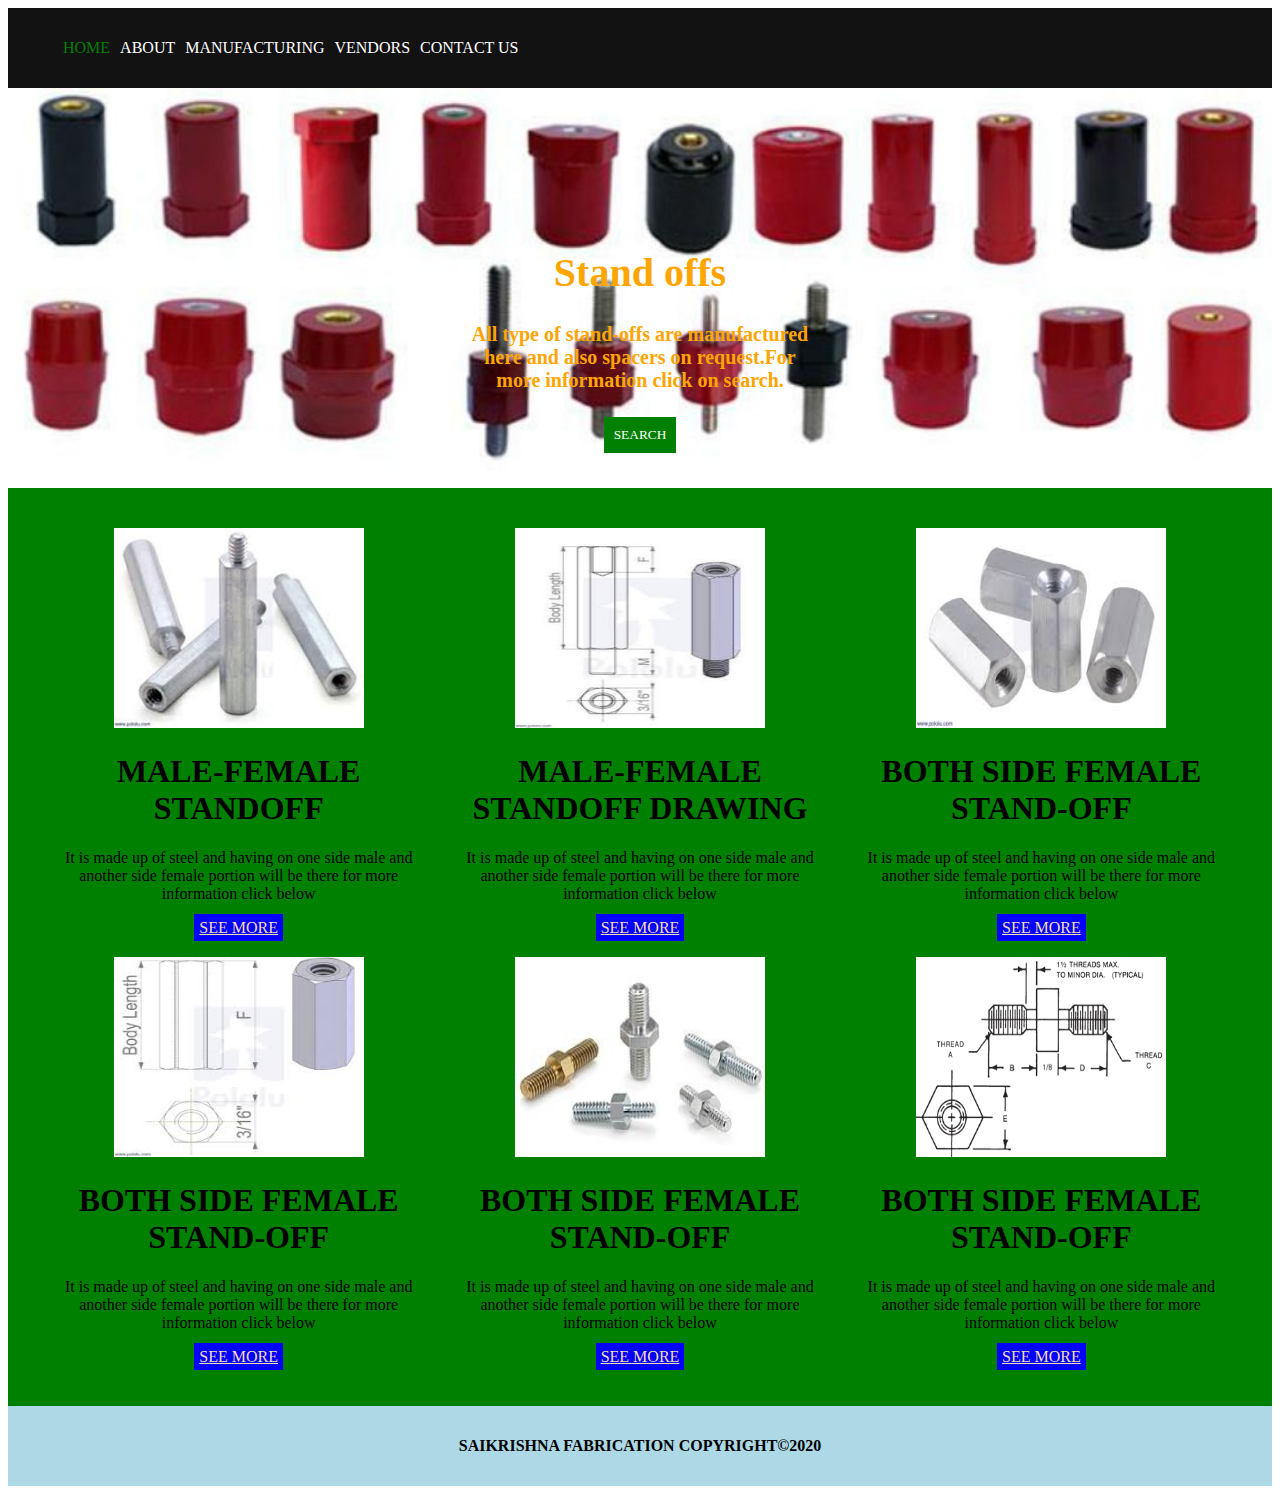
<file: index.html>
<!DOCTYPE html>
<html lang="en">
<head>
    <meta charset="UTF-8">
    <meta name="viewport" content="width=device-width, initial-scale=1.0">
   <link rel="stylesheet" href="style.css">
    <title>MECHANICAL TEAM WORK| WELCOME</title>
</head>
<body>
    <div class="nav">
        <ul>
            <li class="current"><a href="index.html">HOME</a></li>
            <li><a href="About.html">ABOUT</a></li>
            <li><a href="Manufacturing.html">MANUFACTURING</a></li>
            <li><a href="Vendors.html">VENDORS</a></li>
            <li><a href="Contactus.html">CONTACT US</a></li>
        </ul>
    </div>
    <section class="main">
        <div class="stand">
            <h1>Stand offs</h1>
            <p>All type of stand-offs are manufactured here and also spacers on request.For more information click on search.  </p>
            <button class="button">SEARCH</button>
        </div>
    </section>
    <section class="types">
        <div class="cards">
            <div class="type">
                <img src="./img/1-1male female.png" alt="" width="250px" height="200px">
                <h1>MALE-FEMALE STANDOFF</h1>
                <P>It is made up of steel and having on one side male and another side female portion will be there for more information click below</P>
                <a href="#">SEE MORE</a>
            </div>
            
            <div class="type">
                <img src="./img/1-1 drawing.png" alt="" width="250px" height="200px">
                <h1>MALE-FEMALE STANDOFF DRAWING</h1>
                <P>It is made up of steel and having on one side male and another side female portion will be there for more information click below</P>
                <a href="#">SEE MORE</a>
            </div>
            
            <div class="type">
                <img src="./img/both side female.png" alt="" width="250px" height="200px">
                <h1>BOTH SIDE FEMALE STAND-OFF</h1>
                <P>It is made up of steel and having on one side male and another side female portion will be there for more information click below</P>
                <a href="#">SEE MORE</a>
            </div>
            
            <div class="type">
                <img src="./img/female dwg.png" alt="" width="250px" height="200px">
                <h1>BOTH SIDE FEMALE STAND-OFF</h1>
                <P>It is made up of steel and having on one side male and another side female portion will be there for more information click below</P>
                <a href="#">SEE MORE</a>
            </div>
            <div class="type">
                <img src="./img/both male.png" alt="" width="250px" height="200px">
                <h1>BOTH SIDE FEMALE STAND-OFF</h1>
                <P>It is made up of steel and having on one side male and another side female portion will be there for more information click below</P>
                <a href="#">SEE MORE</a>
            </div>
            <div class="type">
                <img src="./img/BOTH MALE DWG.jpg" alt="" width="250px" height="200px">
                <h1>BOTH SIDE FEMALE STAND-OFF</h1>
                <P>It is made up of steel and having on one side male and another side female portion will be there for more information click below</P>
                <a href="about.html">SEE MORE</a>
            </div>
            </div>
    </section>
    <footer>
        <p>saikrishna fabrication copyright&copy;2020</p>
    </footer>
</body>
</html>
</file>
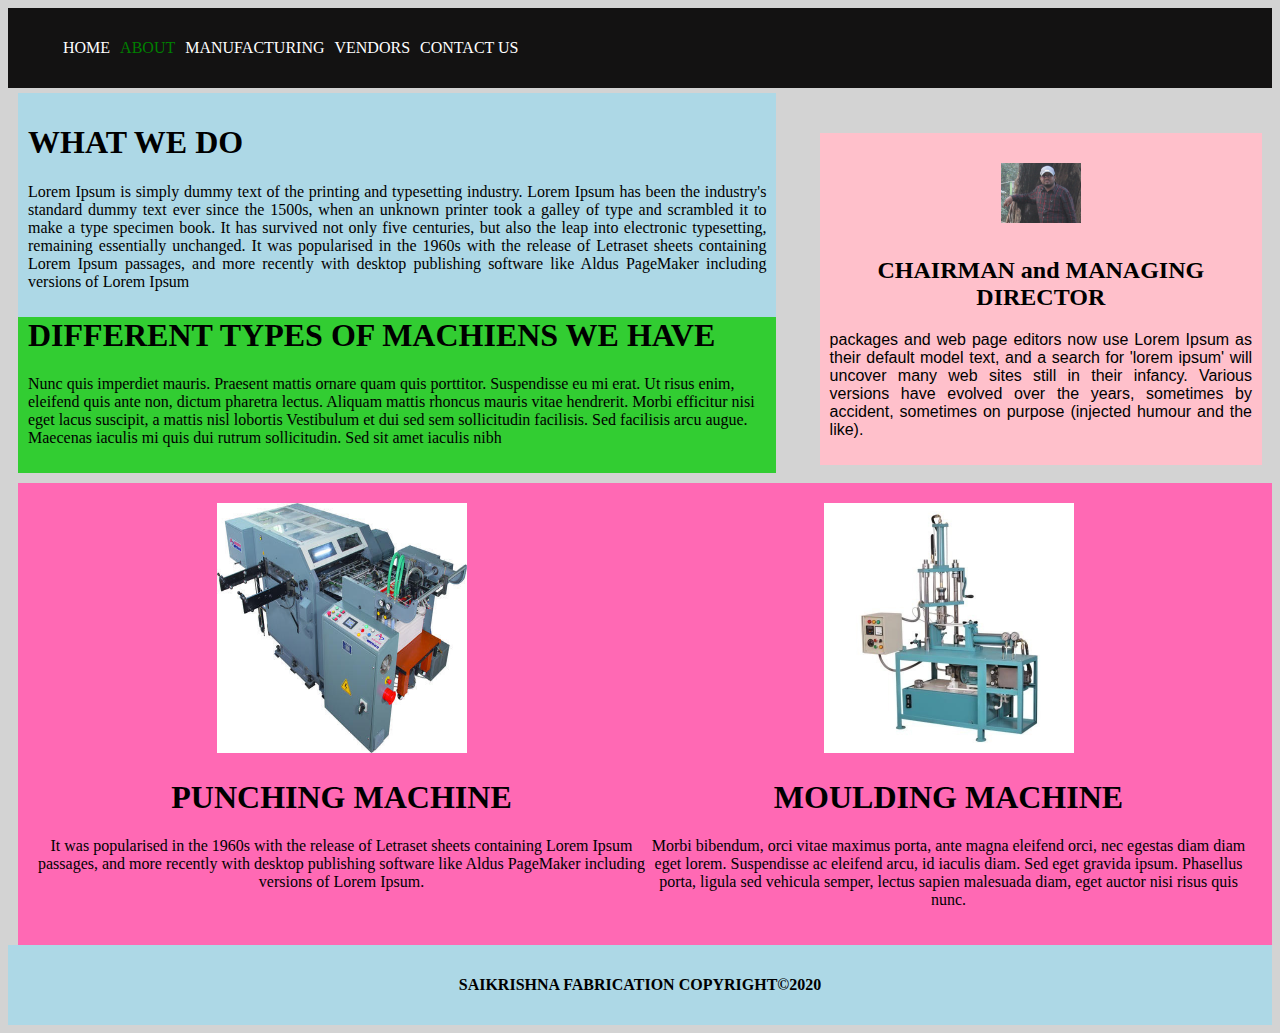
<file: about.html>
<!DOCTYPE html>
<html lang="en">
<head>
    <meta charset="UTF-8">
    <meta name="viewport" content="width=device-width, initial-scale=1.0">
   <link rel="stylesheet" href="style.css">
    <title>MECHANICAL TEAM WORK|ABOUT</title>
</head>
<body class="about-us">
    <div class="nav">
        <ul>
            <li><a href="index.html">HOME</a></li>
            <li class="current"><a href="About.html">ABOUT</a></li>
            <li><a href="Manufacturing.html">MANUFACTURING</a></li>
            <li><a href="Vendors.html">VENDORS</a></li>
            <li><a href="Contactus.html">CONTACT US</a></li>
        </ul>
    </div>
        <section class="about">
            <div class="we-do">
                <h1>
                    WHAT WE DO
                </h1>
                <P>Lorem Ipsum is simply dummy text of the printing and typesetting industry. Lorem Ipsum has been the industry's standard dummy text ever since the 1500s, when an unknown printer took a galley of type and scrambled it to make a type specimen book. It has survived not only five centuries, but also the leap into electronic typesetting, remaining essentially unchanged. It was popularised in the 1960s with the release of Letraset sheets containing Lorem Ipsum passages, and more recently with desktop publishing software like Aldus PageMaker including versions of Lorem Ipsum</P>
            </div>
            <aside>
                <img src="./img/IMG_5519.JPG.jpg" alt="" width="100 height="150">
                <h2>CHAIRMAN and MANAGING DIRECTOR</h2>
                <p>packages and web page editors now use Lorem Ipsum as their default model text, and a search for 'lorem ipsum' will uncover many web sites still in their infancy. Various versions have evolved over the years, sometimes by accident, sometimes on purpose (injected humour and the like).</p>
            </aside>
        </section>
        <section class="facilities">
            <div class="machines">
                    <div id="different">
                        <h1>DIFFERENT TYPES OF MACHIENS WE HAVE</h1>
                        <P> Nunc quis imperdiet mauris. Praesent mattis ornare quam quis porttitor. Suspendisse eu mi erat. Ut risus enim, eleifend quis ante non, dictum pharetra lectus. Aliquam mattis rhoncus mauris vitae hendrerit. Morbi efficitur nisi eget lacus suscipit, a mattis nisl lobortis Vestibulum et dui sed sem sollicitudin facilisis. Sed facilisis arcu augue. Maecenas iaculis mi quis dui rutrum sollicitudin. Sed sit amet iaculis nibh</P>
                    </div>
                    <div class="machine">
                <div>
                    <img src="./img/PUNCHING MACHINE.jpg" alt="" width="250" height="250">
                    <h1>PUNCHING MACHINE</h1>
                    <P>It was popularised in the 1960s with the release of Letraset sheets containing Lorem Ipsum passages, and more recently with desktop publishing software like Aldus PageMaker including versions of Lorem Ipsum.</P>
                </div>
                <div>
                    <img src="./img/moulding machine.jpg" alt="" width="250" height="250">
                    <h1>MOULDING MACHINE</h1>
                    <P>Morbi bibendum, orci vitae maximus porta, ante magna eleifend orci, nec egestas diam diam eget lorem. Suspendisse ac eleifend arcu, id iaculis diam. Sed eget gravida ipsum. Phasellus porta, ligula sed vehicula semper, lectus sapien malesuada diam, eget auctor nisi risus quis nunc.</P>
                </div>
            </div>
            
        </section>
        <footer>
            <p>saikrishna fabrication copyright&copy;2020</p>
        </footer>
    </body>
</html>
</file>
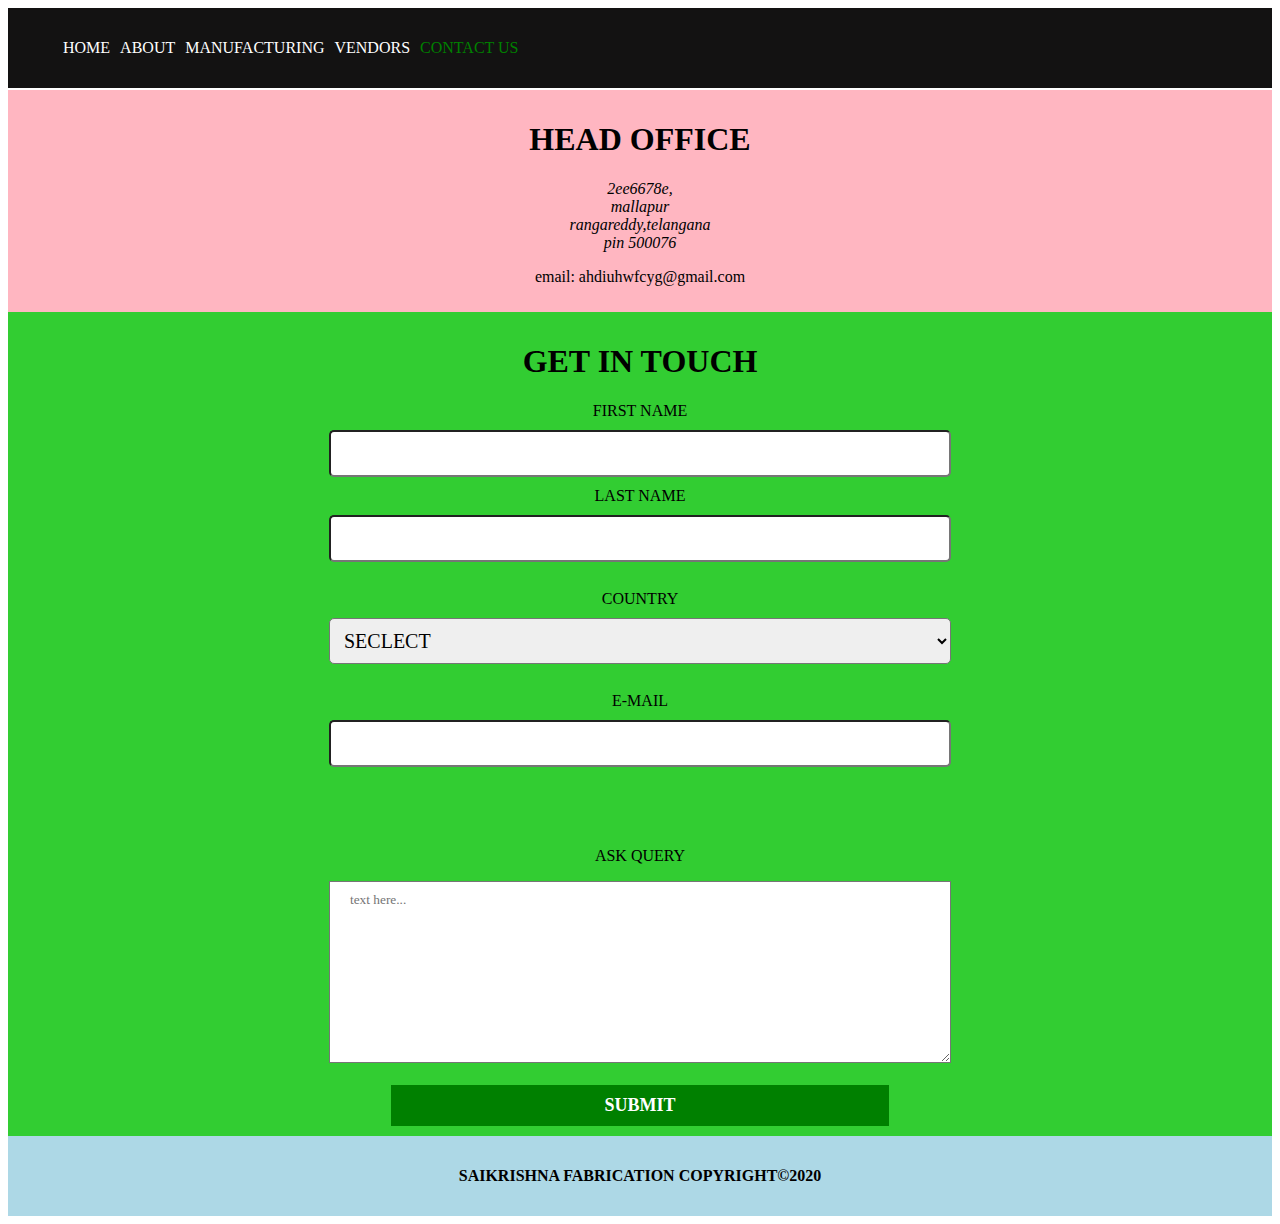
<file: contactus.html>
<!DOCTYPE html>
<html lang="en">
<head>
    <meta charset="UTF-8">
    <meta name="viewport" content="width=device-width, initial-scale=1.0">
   <link rel="stylesheet" href="style.css">
    <title>MECHANICAL TEAM WORK| WELCOME</title>
</head>
<body>
    <div class="nav">
        <ul>
            <li><a href="index.html">HOME</a></li>
            <li><a href="About.html">ABOUT</a></li>
            <li><a href="Manufacturing.html">MANUFACTURING</a></li>
            <li><a href="Vendors.html">VENDORS</a></li>
            <li class="current"><a href="Contactus.html">CONTACT US</a></li>
        </ul>
    </div>
    <section class="office">
        <h1>HEAD OFFICE</h1>
        <address>
            2ee6678e, <br>
            mallapur <br>
            rangareddy,telangana <br>
            pin 500076 <br>
        </address>
        <p>email: ahdiuhwfcyg@gmail.com</p>
    </section>
    <div class="touch">
    <h1>GET IN TOUCH</h1>
    <form action="# ">
        <div class="label">
        <label for="fname">First Name</label>
    </div>
    <div class="input">
        <input type="text" id="fname" name="fname"> <br>
    </div>
        <div class="label">
        <label for="lname">LAST NAME</label>
    </div>
    <div class="input">
        <input type="text" id="lname" name="lname"> <br>
        
    </div><br>
    <div class="label">
        <label for="country">COUNTRY</label>
    </div>
    <div class="input">
        <select name="country" id="country">
            <option value="SELECT">SECLECT</option>
            <option value="inida">INDIA</option>
            <option value="inida">UNITED STATES</option>
            <option value="inida">SRI LANKA</option>
            <option value="inida">GERMANY</option>
            <option value="inida">SOUTH KOREA</option>
        </select>
    </div>
        <br>
        <div class="label"> 
        <label for="email">E-MAIL</label>
    </div>
    <div class="input">
        <input type="text" id="email" name="email">
        </div>
        <br>
        <br>
        <br>
        <p> ASK QUERY</p> 
        <textarea name="text" id="text" cols="30" rows="10" placeholder="text here..."></textarea> <br> <br>
        <input type="submit" value="submit">
    </form>
</div>
    <footer>
        <p>saikrishna fabrication copyright&copy;2020</p>
    </footer>
</body>
</html>
</file>
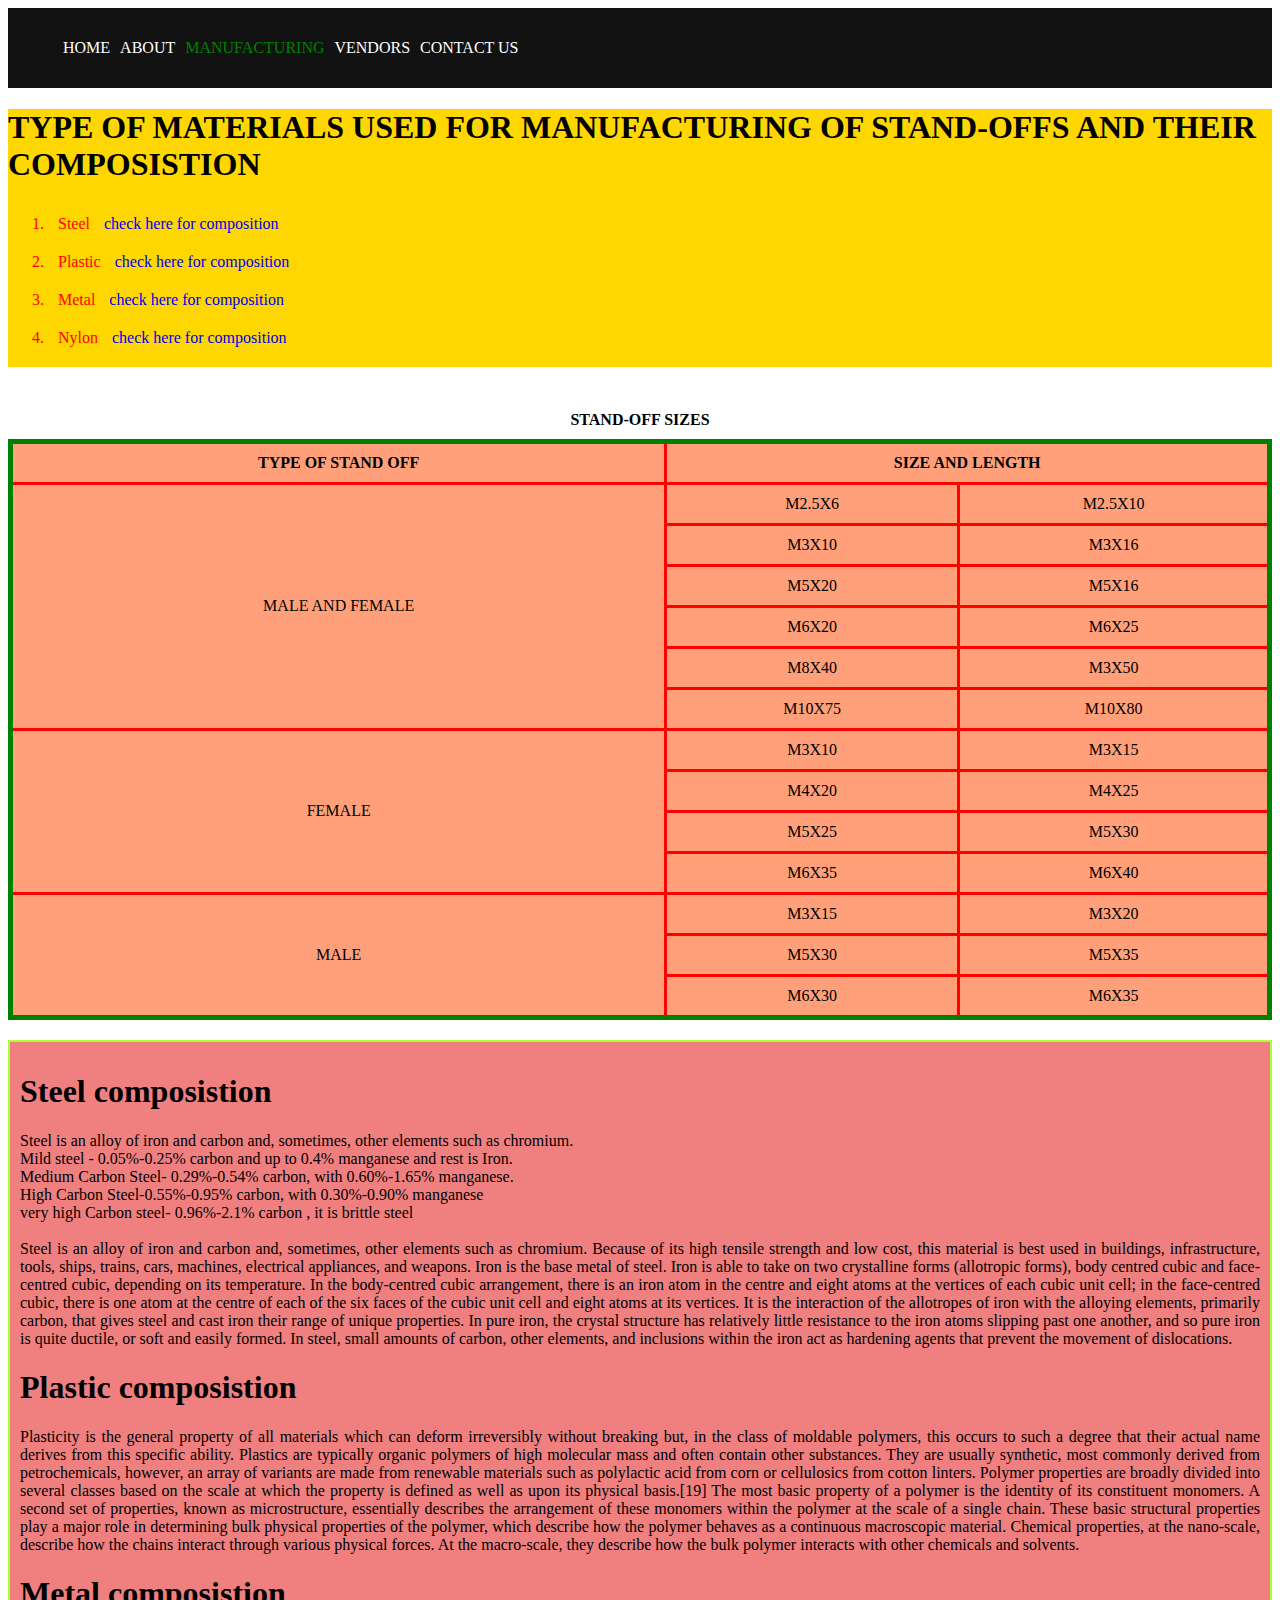
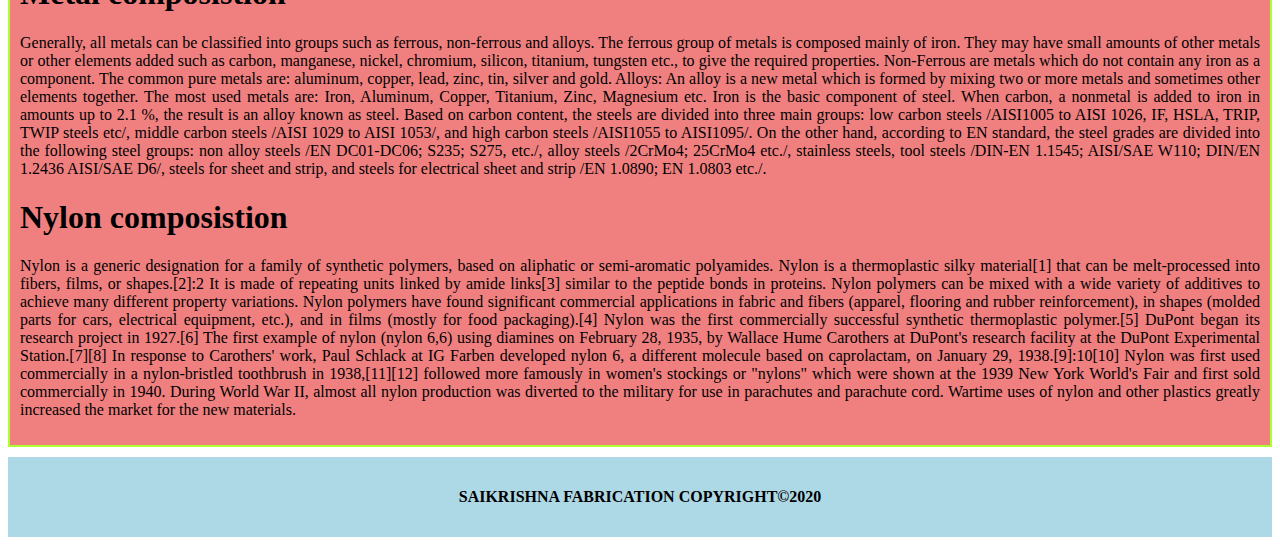
<file: manufacturing.html>
<!DOCTYPE html>
<html lang="en">
<head>
    <meta charset="UTF-8">
    <meta name="viewport" content="width=device-width, initial-scale=1.0">
   <link rel="stylesheet" href="style.css">
    <title>MECHANICAL TEAM WORK|MANUFACTURING</title>
</head>
<body>
    <div class="nav">
        <ul>
            <li><a href="index.html">HOME</a></li>
            <li><a href="About.html">ABOUT</a></li>
            <li class="current"><a href="Manufacturing.html">MANUFACTURING</a></li>
            <li><a href="Vendors.html">VENDORS</a></li>
            <li><a href="Contactus.html">CONTACT US</a></li>
        </ul>
        </div>
    <section class="materials">
        <h1>type of materials used for manufacturing of stand-offs and their composistion</h1>
        <ol class="material">
            <li>Steel <a href="#steel-composition">check here  for composition</a></li>
            <li>Plastic <a href="#plastic-composition">check here  for composition</a></li>
            <li>Metal <a href="#metal-composition">check here  for composition</a></li>
            <li>Nylon <a href="#nylon-composition">check here  for composition</a></li>
        </ol>
    </section>  
    <section class="sizes">
        <div class="szie">
            <table>
                <caption> <b> STAND-OFF SIZES </b> </caption>
                <tr>
                    <th>TYPE OF STAND OFF</th>
                    <th colspan="2">SIZE AND LENGTH</th>
                </tr>
                <tr>
                    <td rowspan="6">MALE AND FEMALE</td>
                    <td>M2.5X6</td>
                    <td>M2.5X10</td><br>
                    
                </tr>
                <tr>
                    <td>M3X10</td>
                    <td>M3X16</td>
                </tr>
                <tr>
                    <td>M5X20</td>
                    <td>M5X16</td>
                </tr>
                <tr>
                    <td>M6X20</td>
                    <td>M6X25</td>
                </tr>
                <tr>
                    <td>M8X40</td>
                    <td>M3X50</td>
                </tr>
                <tr>
                    <td>M10X75</td>
                    <td>M10X80</td>
                </tr>
                <tr>
                    <td rowspan="4">FEMALE</td>
                    <td>M3X10</td>
                    <td>M3X15</td>
                </tr>
                <tr>
                    <td>M4X20</td>
                    <td>M4X25</td>
                </tr>
                <tr>
                <td>M5X25</td>
                <td>M5X30</td>
                </tr>
                <tr>
                    <td>M6X35</td>
                    <td>M6X40</td>
                    </tr>
                    <tr>
                        <td rowspan="3">MALE</td>
                        <td>M3X15</td>
                        <td>M3X20</td>
                    </tr>
                    <tr>
                        <td>M5X30</td>
                        <td>M5X35</td>
                    </tr>
                    <tr>
                        <td>M6X30</td>
                        <td>M6X35</td>
                    </tr>
            </table>
        </div>
    </section>
    <div class="composition">
        <a name="steel-composition"></a>
        <div>
            <h1>Steel composistion</h1>
            <P> Steel is an alloy of iron and carbon and, sometimes, other elements such as chromium.<br>
                Mild steel - 0.05%-0.25% carbon and up to 0.4% manganese and rest is Iron. <br>
                Medium Carbon Steel- 0.29%-0.54% carbon, with 0.60%-1.65% manganese. <br>
                High Carbon Steel-0.55%-0.95% carbon, with 0.30%-0.90% manganese <br>
                very high Carbon steel- 0.96%-2.1% carbon , it is brittle steel <br>
                <br>
                Steel is an alloy of iron and carbon and, sometimes, other elements such as chromium. Because of its high tensile strength and low cost, this material is best used in buildings, infrastructure, tools, ships, trains, cars, machines, electrical appliances, and weapons.

Iron is the base metal of steel. Iron is able to take on two crystalline forms (allotropic forms), body centred cubic and face-centred cubic, depending on its temperature. In the body-centred cubic arrangement, there is an iron atom in the centre and eight atoms at the vertices of each cubic unit cell; in the face-centred cubic, there is one atom at the centre of each of the six faces of the cubic unit cell and eight atoms at its vertices. It is the interaction of the allotropes of iron with the alloying elements, primarily carbon, that gives steel and cast iron their range of unique properties.

In pure iron, the crystal structure has relatively little resistance to the iron atoms slipping past one another, and so pure iron is quite ductile, or soft and easily formed. In steel, small amounts of carbon, other elements, and inclusions within the iron act as hardening agents that prevent the movement of dislocations.
            </P>
        </div>
        <a name="plastic-composition"></a>
        <div>
            <h1>Plastic composistion</h1>
            <P> Plasticity is the general property of all materials which can deform irreversibly without breaking but, in the class of moldable polymers, this occurs to such a degree that their actual name derives from this specific ability.

                Plastics are typically organic polymers of high molecular mass and often contain other substances. They are usually synthetic, most commonly derived from petrochemicals, however, an array of variants are made from renewable materials such as polylactic acid from corn or cellulosics from cotton linters.
                Polymer properties are broadly divided into several classes based on the scale at which the property is defined as well as upon its physical basis.[19] The most basic property of a polymer is the identity of its constituent monomers. A second set of properties, known as microstructure, essentially describes the arrangement of these monomers within the polymer at the scale of a single chain. These basic structural properties play a major role in determining bulk physical properties of the polymer, which describe how the polymer behaves as a continuous macroscopic material. Chemical properties, at the nano-scale, describe how the chains interact through various physical forces. At the macro-scale, they describe how the bulk polymer interacts with other chemicals and solvents.
            </P>
        </div> 
        <a name="metal-composition"></a>
        <div>
            <h1>Metal composistion</h1>
            <P> Generally, all metals can be classified into groups such as ferrous, non-ferrous and alloys.

                The ferrous group of metals is composed mainly of iron. They may have small amounts of other metals or other elements added such as carbon, manganese, nickel, chromium, silicon, titanium, tungsten etc., to give the required properties.
                
                Non-Ferrous are metals which do not contain any iron as a component. The common pure metals are: aluminum, copper, lead, zinc, tin, silver and gold.
                
                Alloys: An alloy is a new metal which is formed by mixing two or more metals and sometimes other elements together.
                
                The most used metals are: Iron, Aluminum, Copper, Titanium, Zinc, Magnesium etc.
                
                Iron is the basic component of steel. When carbon, a nonmetal is added to iron in amounts up to 2.1 %, the result is an alloy known as steel.
                 Based on carbon content, the steels are divided into three main groups: low carbon steels /AISI1005 to AISI 1026, IF, HSLA, TRIP, TWIP steels etc/, middle carbon steels /AISI 1029 to AISI 1053/, and high carbon steels /AISI1055 to AISI1095/. On the other hand, according to EN standard, the steel grades are divided into the following steel groups: non alloy steels /EN DC01-DC06; S235; S275, etc./, alloy steels /2CrMo4; 25CrMo4 etc./, stainless steels, tool steels /DIN-EN 1.1545; AISI/SAE W110; DIN/EN 1.2436 AISI/SAE D6/, steels for sheet and strip, and steels for electrical sheet and strip /EN 1.0890; EN 1.0803 etc./.
            </P>
        </div>
        <a name="nylon-composition"></a>
        <div>
            <h1>Nylon composistion</h1>
            <P> Nylon is a generic designation for a family of synthetic polymers, based on aliphatic or semi-aromatic polyamides. Nylon is a thermoplastic silky material[1] that can be melt-processed into fibers, films, or shapes.[2]:2 It is made of repeating units linked by amide links[3] similar to the peptide bonds in proteins. Nylon polymers can be mixed with a wide variety of additives to achieve many different property variations. Nylon polymers have found significant commercial applications in fabric and fibers (apparel, flooring and rubber reinforcement), in shapes (molded parts for cars, electrical equipment, etc.), and in films (mostly for food packaging).[4]

                Nylon was the first commercially successful synthetic thermoplastic polymer.[5] DuPont began its research project in 1927.[6] The first example of nylon (nylon 6,6) using diamines on February 28, 1935, by Wallace Hume Carothers at DuPont's research facility at the DuPont Experimental Station.[7][8] In response to Carothers' work, Paul Schlack at IG Farben developed nylon 6, a different molecule based on caprolactam, on January 29, 1938.[9]:10[10]
                
                Nylon was first used commercially in a nylon-bristled toothbrush in 1938,[11][12] followed more famously in women's stockings or "nylons" which were shown at the 1939 New York World's Fair and first sold commercially in 1940. During World War II, almost all nylon production was diverted to the military for use in parachutes and parachute cord. Wartime uses of nylon and other plastics greatly increased the market for the new materials.
            </P>
        </div>
    </div>
    <footer>
        <p>saikrishna fabrication copyright&copy;2020</p>
    </footer>
    </body>
</html>
</file>
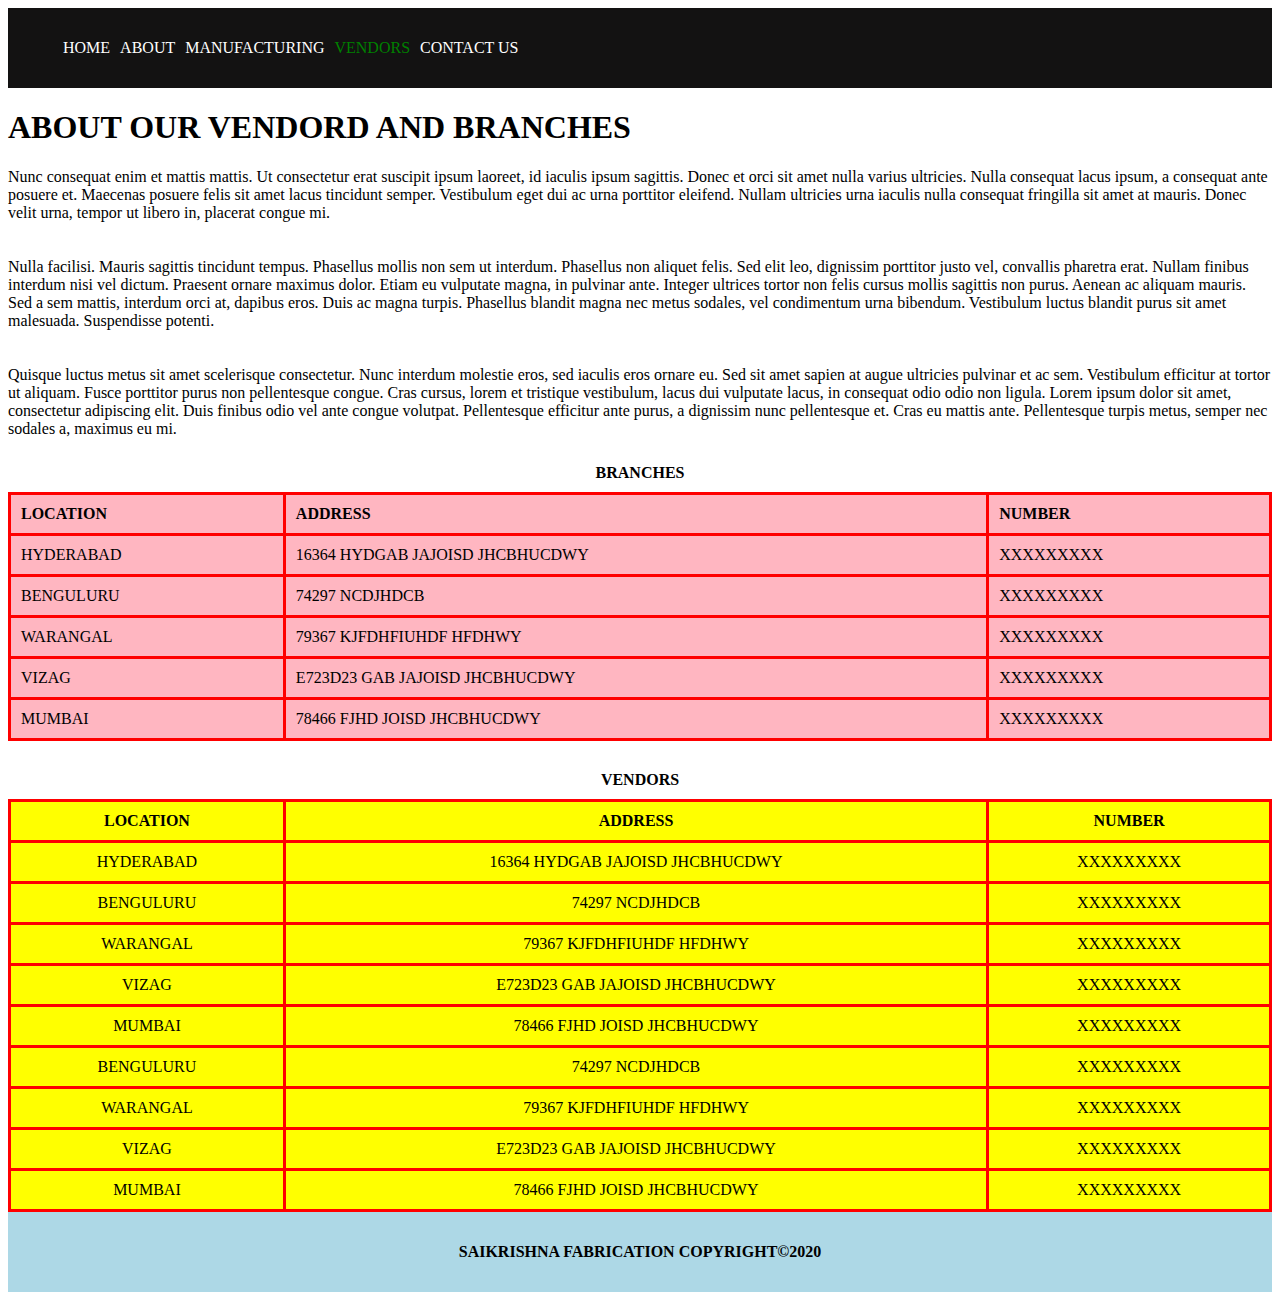
<file: vendors.html>
<!DOCTYPE html>
<html lang="en">
<head>
    <meta charset="UTF-8">
    <meta name="viewport" content="width=device-width, initial-scale=1.0">
   <link rel="stylesheet" href="style.css">
    <title>MECHANICAL TEAM WORK|VENDORS</title>
</head>
<body>
    <div class="nav">
        <ul>
            <li><a href="index.html">HOME</a></li>
            <li><a href="About.html">ABOUT</a></li>
            <li><a href="Manufacturing.html">MANUFACTURING</a></li>
            <li class="current"><a href="Vendors.html">VENDORS</a></li>
            <li><a href="Contactus.html">CONTACT US</a></li>
        </ul>
        </div>
        <section class="vendors">
            <h1>ABOUT OUR VENDORD AND BRANCHES</h1>
            <p>
                Nunc consequat enim et mattis mattis. Ut consectetur erat suscipit ipsum laoreet, id iaculis ipsum sagittis. Donec et orci sit amet nulla varius ultricies. Nulla consequat lacus ipsum, a consequat ante posuere et. Maecenas posuere felis sit amet lacus tincidunt semper. Vestibulum eget dui ac urna porttitor eleifend. Nullam ultricies urna iaculis nulla consequat fringilla sit amet at mauris. Donec velit urna, tempor ut libero in, placerat congue mi.
                <br>
                <br>
                <br>
                Nulla facilisi. Mauris sagittis tincidunt tempus. Phasellus mollis non sem ut interdum. Phasellus non aliquet felis. Sed elit leo, dignissim porttitor justo vel, convallis pharetra erat. Nullam finibus interdum nisi vel dictum. Praesent ornare maximus dolor. Etiam eu vulputate magna, in pulvinar ante. Integer ultrices tortor non felis cursus mollis sagittis non purus. Aenean ac aliquam mauris. Sed a sem mattis, interdum orci at, dapibus eros. Duis ac magna turpis. Phasellus blandit magna nec metus sodales, vel condimentum urna bibendum. Vestibulum luctus blandit purus sit amet malesuada. Suspendisse potenti. <br>

                <br>
                <br> 
Quisque luctus metus sit amet scelerisque consectetur. Nunc interdum molestie eros, sed iaculis eros ornare eu. Sed sit amet sapien at augue ultricies pulvinar et ac sem. Vestibulum efficitur at tortor ut aliquam. Fusce porttitor purus non pellentesque congue. Cras cursus, lorem et tristique vestibulum, lacus dui vulputate lacus, in consequat odio odio non ligula. Lorem ipsum dolor sit amet, consectetur adipiscing elit. Duis finibus odio vel ante congue volutpat. Pellentesque efficitur ante purus, a dignissim nunc pellentesque et. Cras eu mattis ante. Pellentesque turpis metus, semper nec sodales a, maximus eu mi.
            </p>
        </section>

        <table class="branches">
            <caption> BRANCHES </caption>
            <tr>
                <th>location</th>
                <th>address</th>
                <th>number</th>
            </tr>
            <tr>
                <td>hyderabad</td>
                <td>16364 hydgab jajoisd jhcbhucdwy</td>
                <td>XXXXXXXXX</td>
            </tr>
            <tr>
                <td>benguluru</td>
                <td>74297 ncdjhdcb</td>
                <td>XXXXXXXXX</td>
            </tr>
            <tr>
                <td>warangal</td>
                <td>79367 kjfdhfiuhdf  hfdhwy</td>
                <td>XXXXXXXXX</td>
            </tr>
            <tr>
                <td>vizag</td>
                <td>e723d23 gab jajoisd jhcbhucdwy</td>
                <td>XXXXXXXXX</td>
            </tr>
            <tr>
                <td>mumbai</td>
                <td>78466 fjhd joisd jhcbhucdwy</td>
                <td>XXXXXXXXX</td>
            </tr>
        </table>
        <table class="vendor">
            <caption> VENDORS </caption>
            <tr>
                <th>location</th>
                <th>address</th>
                <th>number</th>
            </tr>
            <tr>
                <td>hyderabad</td>
                <td>16364 hydgab jajoisd jhcbhucdwy</td>
                <td>XXXXXXXXX</td>
            </tr>
            <tr>
                <td>benguluru</td>
                <td>74297 ncdjhdcb</td>
                <td>XXXXXXXXX</td>
            </tr>
            <tr>
                <td>warangal</td>
                <td>79367 kjfdhfiuhdf  hfdhwy</td>
                <td>XXXXXXXXX</td>
            </tr>
            <tr>
                <td>vizag</td>
                <td>e723d23 gab jajoisd jhcbhucdwy</td>
                <td>XXXXXXXXX</td>
            </tr>
            <tr>
                <td>mumbai</td>
                <td>78466 fjhd joisd jhcbhucdwy</td>
                <td>XXXXXXXXX</td>
            </tr>
            <tr>
                <td>benguluru</td>
                <td>74297 ncdjhdcb</td>
                <td>XXXXXXXXX</td>
            </tr>
            <tr>
                <td>warangal</td>
                <td>79367 kjfdhfiuhdf  hfdhwy</td>
                <td>XXXXXXXXX</td>
            </tr>
            <tr>
                <td>vizag</td>
                <td>e723d23 gab jajoisd jhcbhucdwy</td>
                <td>XXXXXXXXX</td>
            </tr>
            <tr>
                <td>mumbai</td>
                <td>78466 fjhd joisd jhcbhucdwy</td>
                <td>XXXXXXXXX</td>
            </tr>
        </table>
    <footer>
        <p>saikrishna fabrication copyright&copy;2020</p>
    </footer>
    </body>
</html>
</file>
<file: style.css>
* {
    box-sizing: border-box;
    font-family: 'Times New Roman', Times, serif;
}
.nav{
    padding: 10px;
    background: rgb(19, 18, 18);
}
.nav ul{
    display: flex;
    list-style-type: none;
   
}
.nav ul li{
    color: white;
    padding: 5px;
    color:white;
}
.nav ul li a{
    color: white;
    text-decoration: none;
}
.nav ul li a:hover{
    color: green;
    font-weight: bold;
}
 .main{
     background: url(./img/satnd\ off\ images\ 2.png)no-repeat center/cover;   
     background-position: center;  
     min-height: 400px;
     padding: 20px;
     display: flex;
    flex-direction: column;
    align-items: center;
    text-align: center;
    justify-content: flex-end;  
 }
 .stand{
    padding: 10px; 
    margin-bottom:none;    
    font-size: 20px;
    color:orange;
    font-weight: bold;
}
.stand{
    width: 30%;
}
 .button{
    padding: 10px;
     background-color:green;
     color: white;
     border: none;
    text-align: center;
    margin: 5px 5px;
    cursor: pointer;
    text-decoration:none;
 }
 .button:hover{
     background-color:darkblue;
     font-weight: bold;
     color:lightgray;
 }
 .types{
     background-color:green;
     padding: 20px;

 }
 .cards{
     display: grid;
     grid-template-columns: 1fr 1fr 1fr;
     text-align: center;
     padding: 10px;
 }
 .type{
     padding: 10px;
 }
 .type a{
    padding: 5px;
    background:blue;
    color: wheat;
 }
 .type a:hover{
     color: red;
     font-weight: bolder;
     padding: 5px;
     margin: 2px;
 }
.nav ul .current a{
    color: green;
}
footer{
    padding: 15px;
    background:lightblue;
    text-align: center;
    text-transform: uppercase;
    color:black;
    font-weight: bolder;
}
.about{
    margin-top: 5px;
    background-color: lightcoral;
}
.about aside{
    padding: 10px;
    background: pink;
    float: right;
    width: 35%;
    text-align: center;
    margin-right: 10px;
    margin-top: 40px;
    
}
.about aside img{
    padding: 10px;
    margin-top: 10px;  
}
.about aside p{
    text-align: justify;
    color:black;
    font-family: Verdana, Geneva, Tahoma, sans-serif;
}     
 
.about .we-do{
    padding: 10px;
    float: left;
    background: lightblue;
    width: 60%;
    margin-left: 10px;
    text-align: justify;
}
.about-us{
    background: lightgrey;
}
#different{
    padding: 10px;
    background: limegreen;
    width: 60%;
    margin-left:10px;
    margin-top: 20px;
}
.machines .machine{
   display: grid;
   grid-template-columns: 1fr 1fr;
   justify-content: center; 
   text-align: center;
   padding: 20px;
   background:hotpink;
   margin-left: 10px;
   margin-top: 10px;
}
.materials{
    background: gold;  
      
}
.materials h1{
    text-transform: uppercase;
    color:black;     
}  
.material{
    padding-right: 10px;
    padding-bottom: 10px;
    margin-top: 5px;
}
.material li{
    padding: 10px;
    color: red;
}
.material li a{
    text-decoration: none;
    padding: 10px;    
}
.material li a:hover{
    background: blue;
    color: pink;
    padding:10px;
    font-weight: bolder;
}
table{
    padding: 20px;
    background: lightsalmon;
    justify-content: center;
    border: 2px solid green;
    width: 100%;
    border-collapse: collapse;
    border: 5px solid green;
}
tr th{
    align-items: center;
    float: center;
    padding: 10px;
    border: 3px solid red;
}
table caption{
    color: black;
    font-weight: bolder;
    padding: 10px;
}
tr td{
    border: 3px solid red;
    padding: 10px;
    text-align: center;
}
.composition{
    background: lightcoral;
    color:black;
    padding: 10px;
    text-align: justify;
    margin-top: 20px;
    margin-bottom: 10px;
    border: 2px solid greenyellow;
}
.branches{
    background: lightpink;
    padding: 10px;
    border: red;
    text-transform: uppercase;
    text-align: left;
}
.branches tr td{
    text-align: left;
    padding: 10px;
}
.vendor{
    text-transform: uppercase;
    background: yellow;
    border: tomato;
    margin-top: 20px;
    padding: 10px;
}
.vendor tr td{
    padding: 10px;
}
.office{
    text-align: center;
    background: lightpink;
    padding: 10px;
    margin-top: 2px;
}
.touch{
   text-align: center;
   background: limegreen;
   padding: 10px;
   justify-content: center;
}
.touch form{
    text-align: center;
    text-transform: uppercase;
}
input[type= text],select{
    padding: 10px;
    width: 50%;
    margin: 10px;
    border-radius: 5px;
    font-size: 20px;
}
textarea{
    width: 50%;
    background:white;
    padding: 10px 20px;
}
input[type= submit]{
    border: none;
    background: green;
    width: 40%;
    text-transform: uppercase;
    padding: 10px;
    color: white;
    font-size: large;
    font-weight: 900;
    justify-content: center;
}
input[type=text],label{
    display: inline-block;
    justify-content: center;
}
</file>
